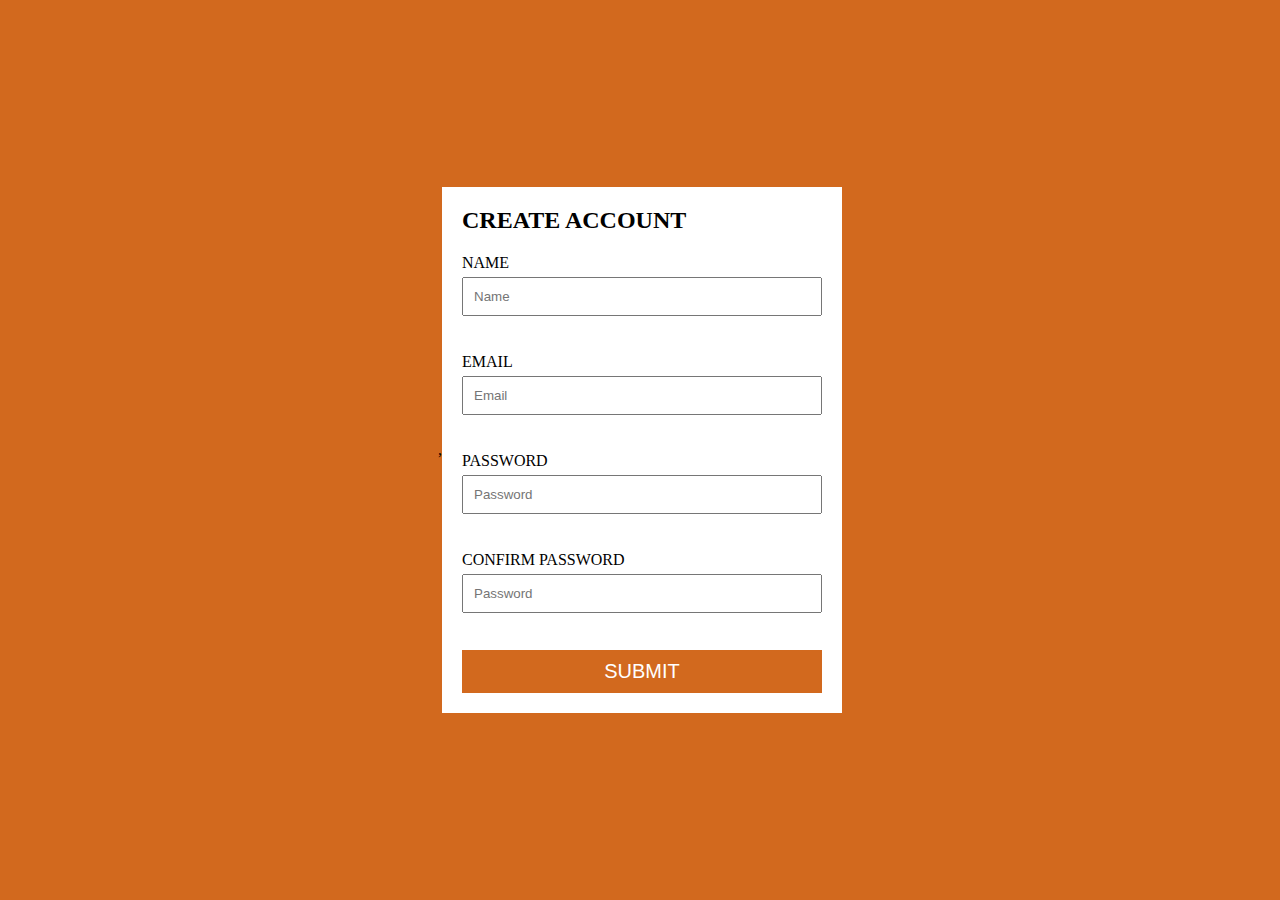
<file: javascript_beginners_projects/CREATE_ACCOUNT_FORM_VALIDATION_AND_SUBMIT_TO_ANOTHER_PAGE/index.html>
<!DOCTYPE html>
<html lang="en">
<head>,
    <meta charset="UTF-8">
    <meta http-equiv="X-UA-Compatible" content="IE=edge">
    <meta name="viewport" content="width=device-width, initial-scale=1.0">
    <title>FORM VALIDATION</title>
    <link rel="stylesheet" href="style.css">
    <link rel="stylesheet" href="https://cdnjs.cloudflare.com/ajax/libs/font-awesome/5.15.4/css/all.min.css" integrity="sha512-Fo3rlrZj/k7ujTnHg4CGR2D7kSs0v4LLanw2qksYuRlEzO+tcaEPQogQ0KaoGN26/zrn20ImR1DfuLWnOo7aBA==" crossorigin="anonymous" referrerpolicy="no-referrer" />
</head>
<body>
    <form  id="create-account-form" action="result.html" method="GET">
        
        <div class="title">
            <h2>Create Account</h2>
        </div>
        <!-- USERNAME -->
        <div class="input-group">
            <label for="username">Name</label>
            <input type="text" id="username" placeholder="Name" name="username">
            <i class="fas fa-check-circle"></i>
            <i class="fas fa-exclamation-circle"></i>
            <p>Error Message</p>
        </div>
        <!-- EMAIL -->
        <div class="input-group">
            <label for="email">Email</label>
            <input type="email" id="email" placeholder="Email" name="email">
            <i class="fas fa-check-circle"></i>
            <i class="fas fa-exclamation-circle"></i>
            <p>Error Message</p>
        </div>
        <!-- PASSWORD -->
        <div class="input-group">
            <label for="password">Password</label>
            <input type="password" id="password" placeholder="Password" name="password">
            <i class="fas fa-check-circle"></i>
            <i class="fas fa-exclamation-circle"></i>
            <p>Error Message</p>
        </div>
        <!-- CONFIRM PASSWORD -->
        <div class="input-group">
            <label for="confirm-password">Confirm Password</label>
            <input type="password" id="confirm-password" placeholder="Password" name="confirmpassword">
            <i class="fas fa-check-circle"></i>
            <i class="fas fa-exclamation-circle"></i>
            <p>Error Message</p>
        </div>

        <button type="submit" class="btn">Submit</button>
    </form>


    <!-- JAVASCRIPT -->
    <script src="app.js"></script>
</body>
</html>

<!-- 

    <i class="fas fa-check-circle"></i>
    <i class="fas fa-exclamation-circle"></i>

 -->
</file>
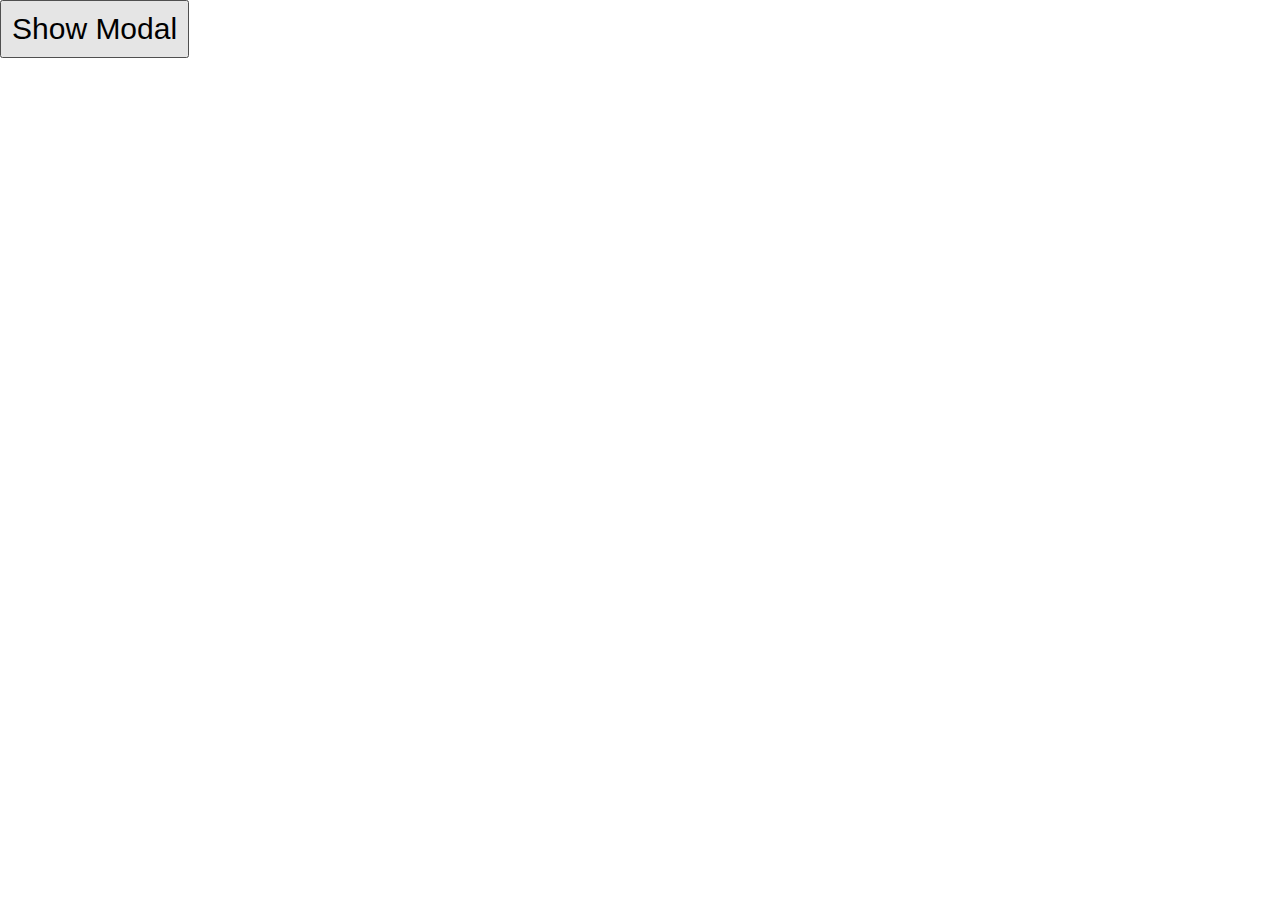
<file: javascript_beginners_projects/modal_popup_using_html_css_javascript/index.html>
<!DOCTYPE html>
<html lang="en">
<head>
    <meta charset="UTF-8">
    <meta http-equiv="X-UA-Compatible" content="IE=edge">
    <meta name="viewport" content="width=device-width, initial-scale=1.0">
    <title>Modal</title>
    <link rel="stylesheet" href="style.css">
</head>
<body>
    <button id="show-modal-btn">Show Modal</button>

    <div class="modal-container ">
        <div class="modal">
            <div class="modal-header">
                <span></span>
                <h3>MODAL DEMO</h3>
                <button id="close-modal-btn">
                    &#10060;
                </button>
            </div>
            <div class="modal-description">
                Lorem ipsum dolor sit amet consectetur adipisicing elit. Tenetur tempora cupiditate deserunt dolor sunt aut dicta dolorum molestiae ducimus alias unde sed quas nemo, labore repellat beatae officia velit doloremque! Quibusdam magnam laborum obcaecati. Deleniti dicta reprehenderit aspernatur iusto adipisci ducimus dolore, voluptas, nihil laboriosam corrupti sunt repudiandae perferendis soluta?
            </div>
        </div>
    </div>



    <!-- JAVASCRIPT -->
    <script src="app.js"></script>
    
</body>
</html>




































<!-- &#10060; -->
</file>
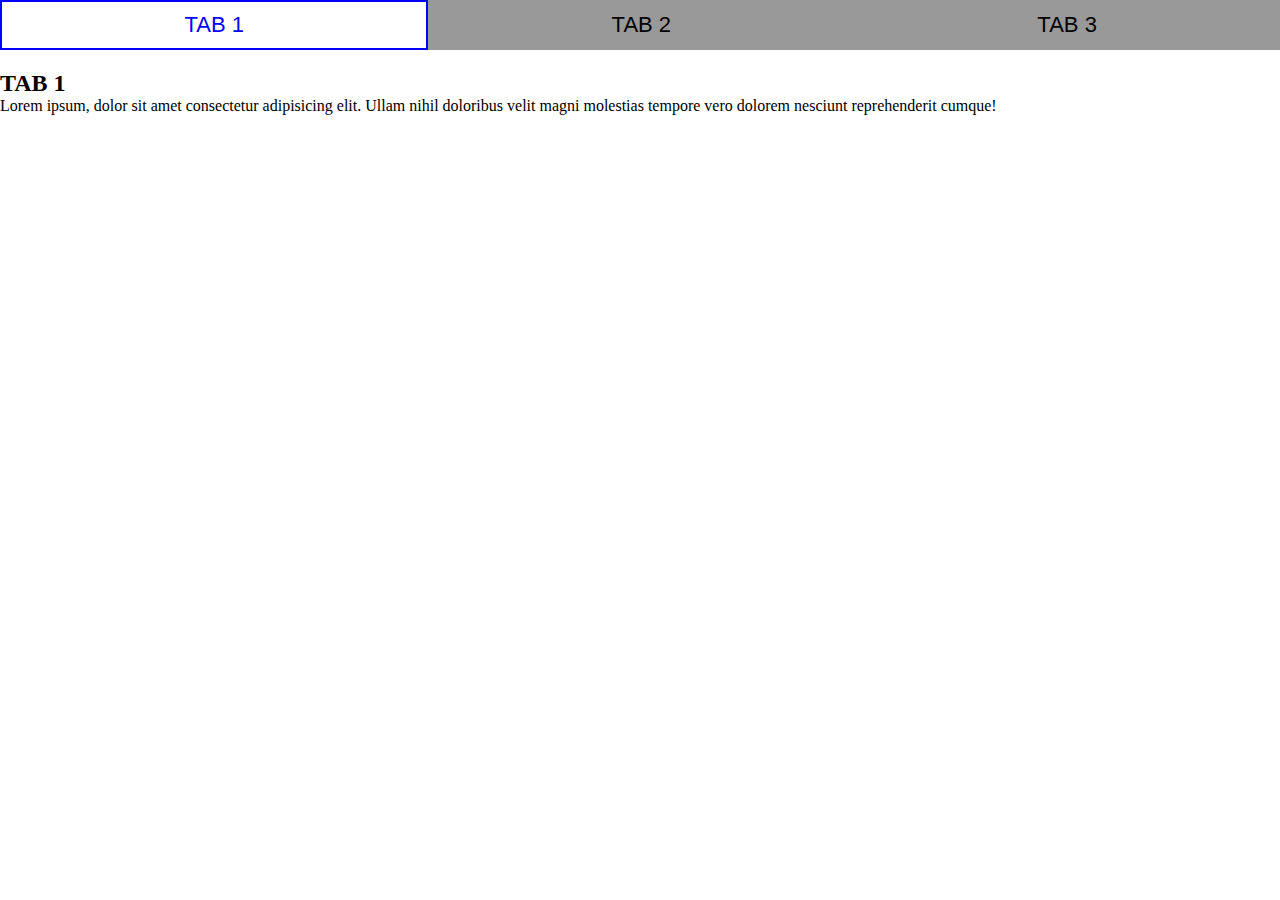
<file: javascript_beginners_projects/TAB_LAYOUT/index.html>
<!DOCTYPE html>
<html lang="en">
<head>
    <meta charset="UTF-8">
    <meta http-equiv="X-UA-Compatible" content="IE=edge">
    <meta name="viewport" content="width=device-width, initial-scale=1.0">
    <title>Tab Layout</title>
    <link rel="stylesheet" href="style.css">
</head>
<body>
    <div class="container">
        <div class="buttons-container">
            <button class="tab-button active-button" data-id="tab1">TAB 1</button>
            <button class="tab-button" data-id="tab2">TAB 2</button>
            <button class="tab-button" data-id="tab3">TAB 3</button>
           
        </div>
        <div class="tab-content active-tab-content" id="tab1">
            <h2>TAB 1</h2>
            Lorem ipsum, dolor sit amet consectetur adipisicing elit. Ullam nihil doloribus velit magni molestias tempore vero dolorem nesciunt reprehenderit cumque!
        </div>
        <div class="tab-content" id="tab2">
            <h2>TAB 2</h2>
            Lorem ipsum dolor sit amet consectetur, adipisicing elit. Quos, autem! Dolorem eaque in qui, nesciunt nemo quia nulla tenetur a odit reprehenderit accusantium molestias numquam. Hic quae ratione debitis voluptatem!
        </div>
        <div class="tab-content" id="tab3">
            <h2>TAB 3</h2>
            Lorem ipsum dolor sit amet consectetur adipisicing elit. Cum nulla ipsum optio alias quae, facilis exercitationem blanditiis qui et atque ea dignissimos labore nam quis molestias, voluptatem, fugit excepturi illum necessitatibus non laborum earum corporis dolores harum! Dolorum, mollitia quos.
        </div>

    </div>



    <!-- JAVASCRIPT -->
    <script src="app.js"></script>
</body>
</html>
</file>
<file: javascript_beginners_projects/CREATE_ACCOUNT_FORM_VALIDATION_AND_SUBMIT_TO_ANOTHER_PAGE/style.css>
* {
    padding:0;
    margin:0;
    box-sizing: border-box;
}

body {
    display:flex;
    justify-content: center;
    align-items: center;
    min-height: 100vh;
    background-color: chocolate;
}

#create-account-form {
    width:400px;
    padding:20px;
    text-transform: uppercase;
    background-color: #fff;
}

.title {
    margin-bottom: 20px;
}

.input-group {
    margin:20px 0; 
    position:relative;
}

.input-group label {
    display:inline-block;
    margin-bottom: 5px;
}

.input-group input {
    display:block;
    width:100%;
    padding:10px;   
}

.error input {
    border:3px red solid;
}

.success input {
    border:3px green solid;
}

 .input-group i {
     position:absolute;
     right:10px;
     top:35px;
     visibility: hidden;
 }


 .success i.fa-check-circle{
     visibility: visible;
     color:green;
 }

 .error i.fa-exclamation-circle {
    visibility: visible;
    color:red;
}


 .input-group p {
     font-size: 15px;
     color:red;
     visibility: hidden;
 }

 .error p {
     visibility: visible;
 }

 .btn {
     width:100%;
     padding:10px;
     font-size: 20px;
     background-color: chocolate;
     color:#fff;
     text-transform: uppercase;
     border:none;
 }
</file>
<file: javascript_beginners_projects/modal_popup_using_html_css_javascript/style.css>
* {
    padding:0;
    margin:0;
    box-sizing: border-box;
}

#show-modal-btn {
    font-size: 30px;
    padding:10px;
}

.modal-container {
    background-image: linear-gradient(rgba(0,0,0,07),rgba(0,0,0,0.8));
    position:fixed;
    top:0;
    left:0;
    width:100vw;
    height:100vh;
    display: flex;
    justify-content: center;
    align-items: center;
    visibility: hidden;
}

.show-modal {
    visibility: visible;
}

.modal {
    background-color: #fff;
    width: 600px;
    border-radius: 5px;
    overflow: hidden;
}

.modal-header {
    display: flex;
    flex-direction: row;
    justify-content: space-between;
    background-color: cyan;
    padding:10px 10px;
}

#close-modal-btn {
    padding:5px;
    background-color: transparent;
    font-size: 20px;
    border: none;
}

.modal-description {
    padding:25px 10px;
}
</file>
<file: javascript_beginners_projects/TAB_LAYOUT/style.css>
* {
    padding:0;
    margin:0;
    box-sizing: border-box;
}

.container {
    max-width: 1400px;
    margin:0 auto;
}

.buttons-container {
    display: flex;
    flex-direction: row;
    margin-bottom: 20px;
}

.tab-button {
    width: 100%;
    padding:10px;
    font-size: 22px;
    background-color: #999;
    border:none;
    transition: all 0.2s ease-in;
}

.active-button {
    color:blue;
    background-color: #fff;
    border:2px blue solid;
}


.tab-content {
    display: none;
}

.active-tab-content {
    display: block;
}




@media only screen and (max-width:700px){
    .buttons-container {
        flex-direction: column;
    }
}
</file>
